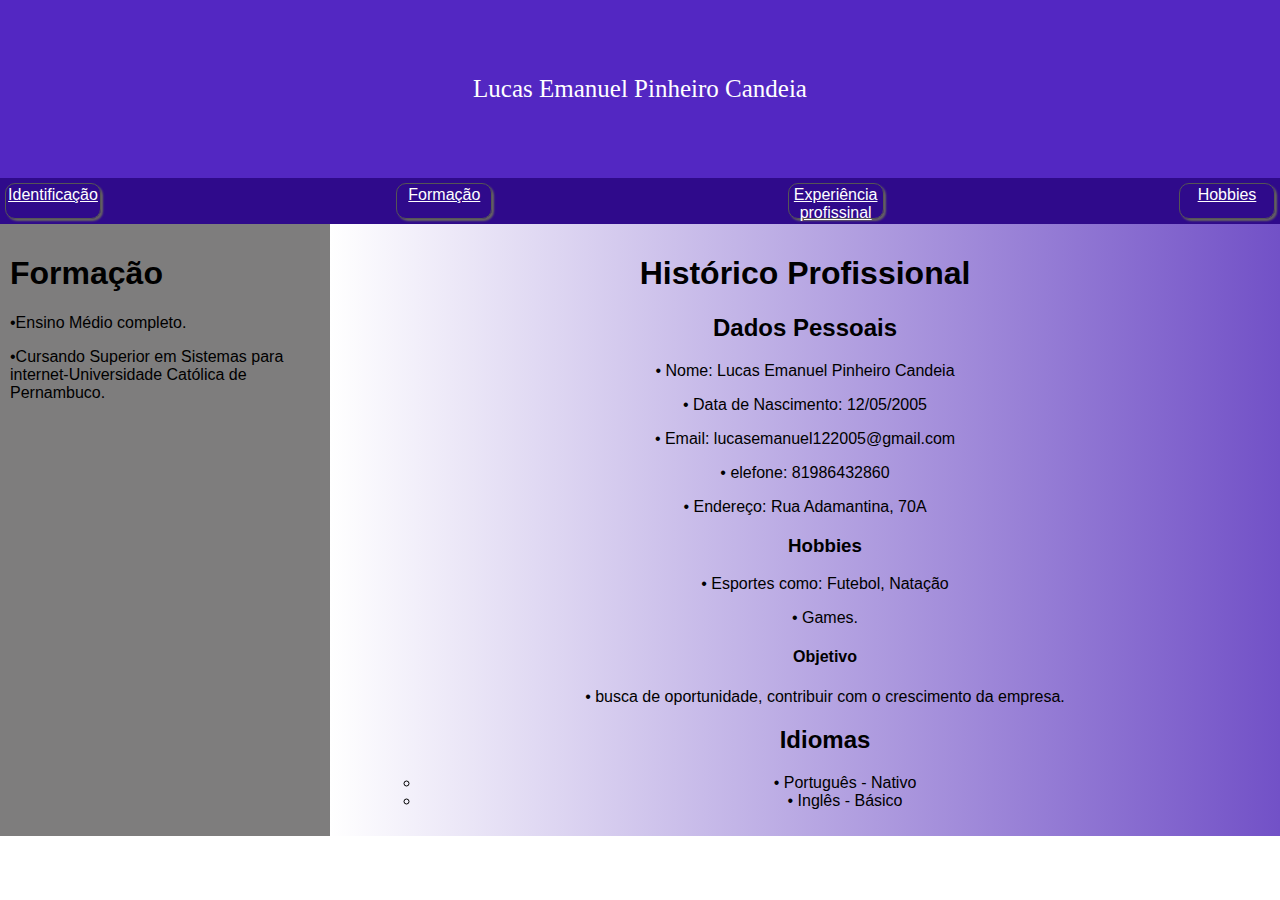
<file: Currículo/index.html>
<!DOCTYPE html>
<html lang="en">
<head>
    <meta charset="UTF-8">
    <meta http-equiv="X-UA-Compatible" content="IE=edge">
    <meta name="viewport" content="width=device-width, initial-scale=1.0">
    <link rel="stylesheet" href="style.css">
    <title>Currículo</title>
</head>
<body>
    <header>Lucas Emanuel Pinheiro Candeia</header>
    <nav>
            <a href="link.html" target="_blank">Identificação</a>
            <a href="link2.html" target="_blank">Formação</a>
            <a href="link3.html" target="_blank">Experiência profissinal</a>
            <a href="link4.html" target="_blank">Hobbies</a>
    </nav>
    <div style="display: flex;">
        <aside>
			<h1>Formação</h1>
    <p>•Ensino Médio completo.</p>
    <p>•Cursando Superior em Sistemas para internet-Universidade Católica de Pernambuco.</p>
			</aside>
        <article>
            <h1>Histórico Profissional</h1>
            <h2>Dados Pessoais</h2>
            <p>• Nome: Lucas Emanuel Pinheiro Candeia</p>
        <p>• Data de Nascimento: 12/05/2005</p>
        <p>• Email: lucasemanuel122005@gmail.com</p>
        <p>• elefone: 81986432860</p>
        <p>• Endereço: Rua Adamantina, 70A</p>
                
            <ul><h3>Hobbies</h3>
                <p>• Esportes como: Futebol, Natação</p>
                <p>• Games.</p>
            </ul>
            <ul>
                <h4>Objetivo</h4>
                <p>• busca de oportunidade, contribuir com o crescimento da empresa.</p>
                <h2>Idiomas</h2>
                <ul>
                <li>• Português - Nativo</li>
                    <li>• Inglês - Básico</li>
        </article>

    
      
    
</body>
</html>
</file>
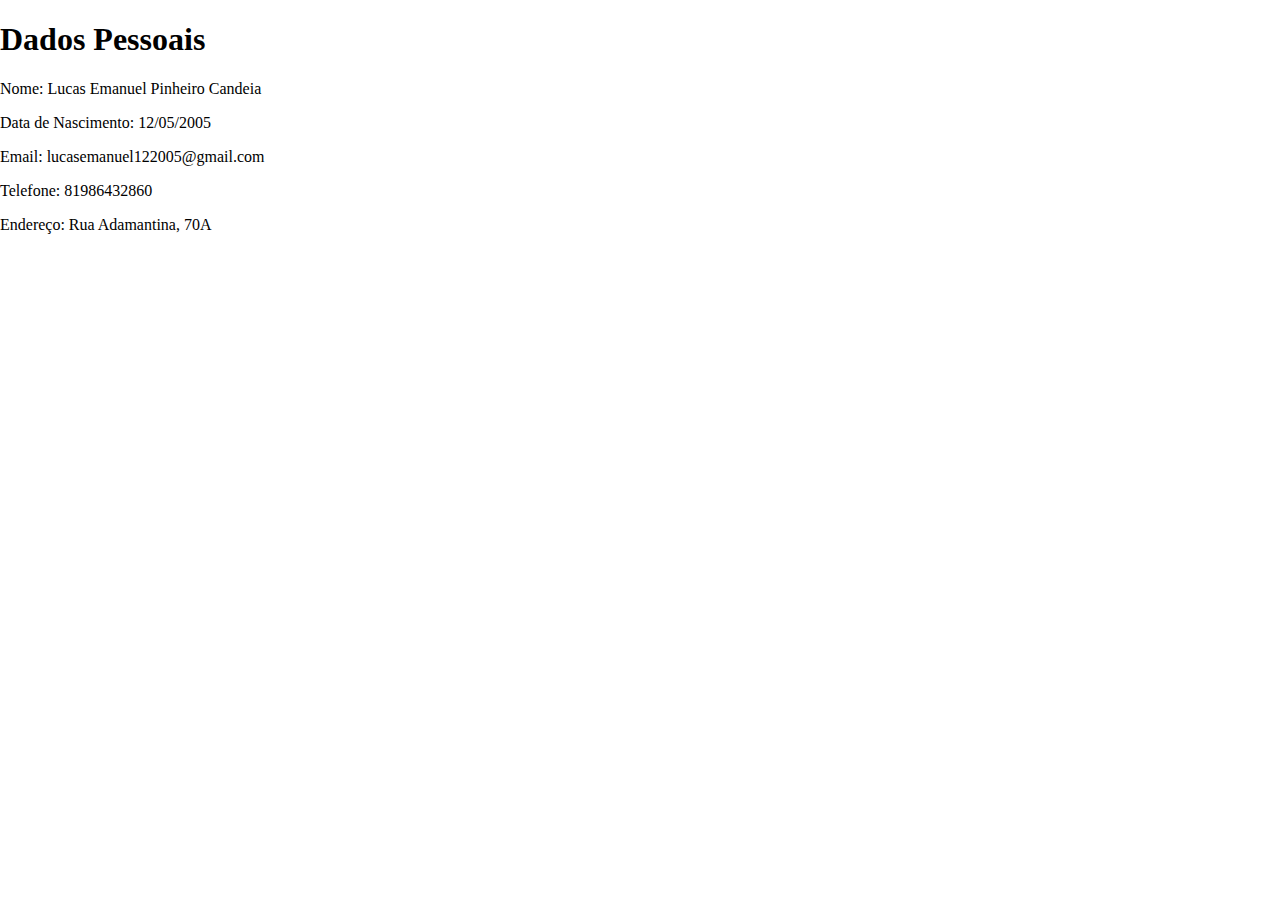
<file: Currículo/link.html>
<!DOCTYPE html>
<html lang="en">
<head>
    <meta charset="UTF-8">
    <meta http-equiv="X-UA-Compatible" content="IE=edge">
    <meta name="viewport" content="width=device-width, initial-scale=1.0">
    <link rel="stylesheet" href="style.css">
    <title>Identificação</title>
</head>
<body>
    <h1>Dados Pessoais</h1>
    <p>Nome: Lucas Emanuel Pinheiro Candeia</p>
    <p>Data de Nascimento: 12/05/2005</p>
    <p>Email: lucasemanuel122005@gmail.com</p>
    <p>Telefone: 81986432860</p>
    <p>Endereço: Rua Adamantina, 70A</p>
    
    
</body>
</html>
</file>
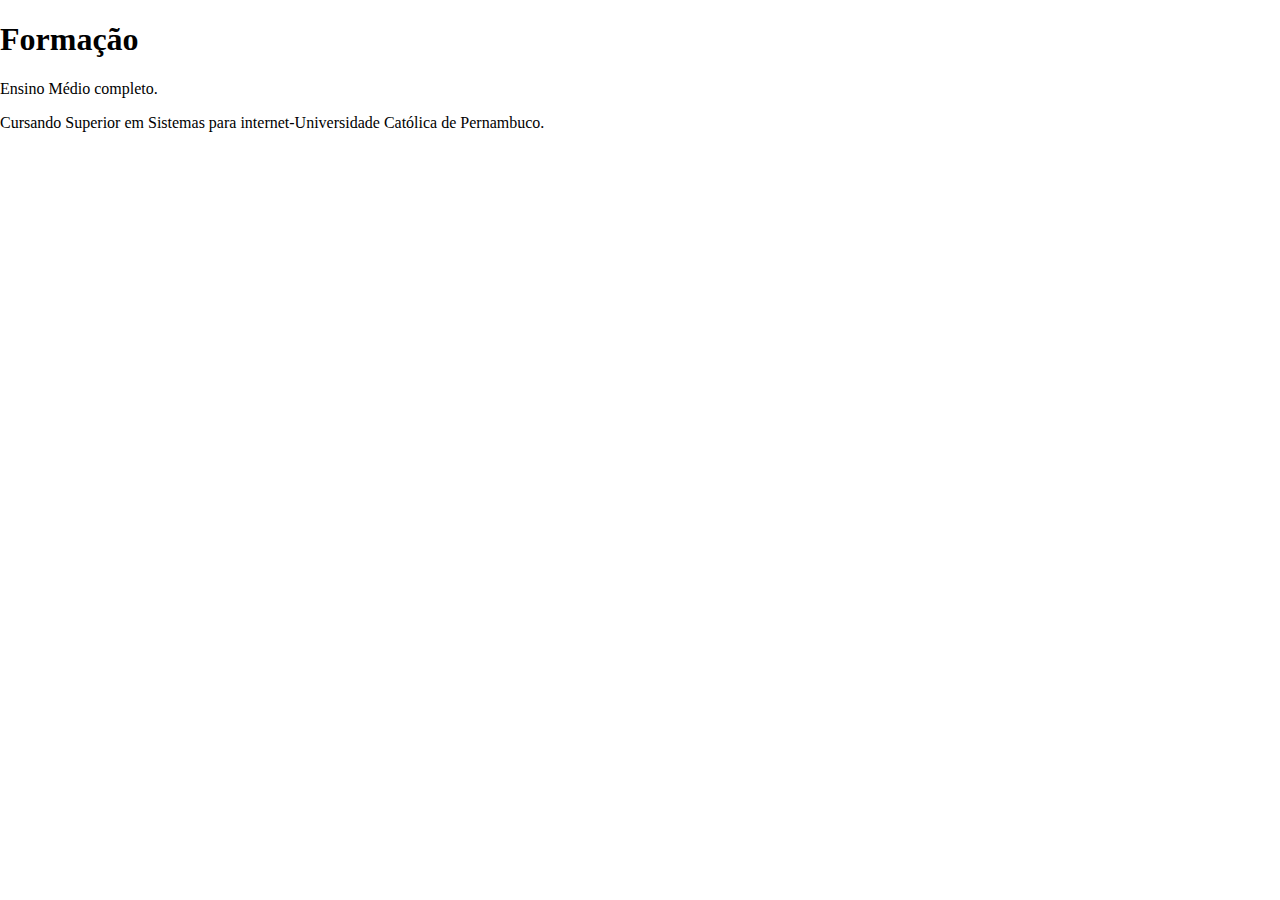
<file: Currículo/link2.html>
<!DOCTYPE html>
<html lang="en">
<head>
    <meta charset="UTF-8">
    <meta http-equiv="X-UA-Compatible" content="IE=edge">
    <meta name="viewport" content="width=device-width, initial-scale=1.0">
    <link rel="stylesheet" href="style.css">
    <title>Formação</title>
</head>
<body>
    <h1>Formação</h1>
    <p>Ensino Médio completo.</p>
    <p>Cursando Superior em Sistemas para internet-Universidade Católica de Pernambuco.</p>
    
</body>
</html>
</file>
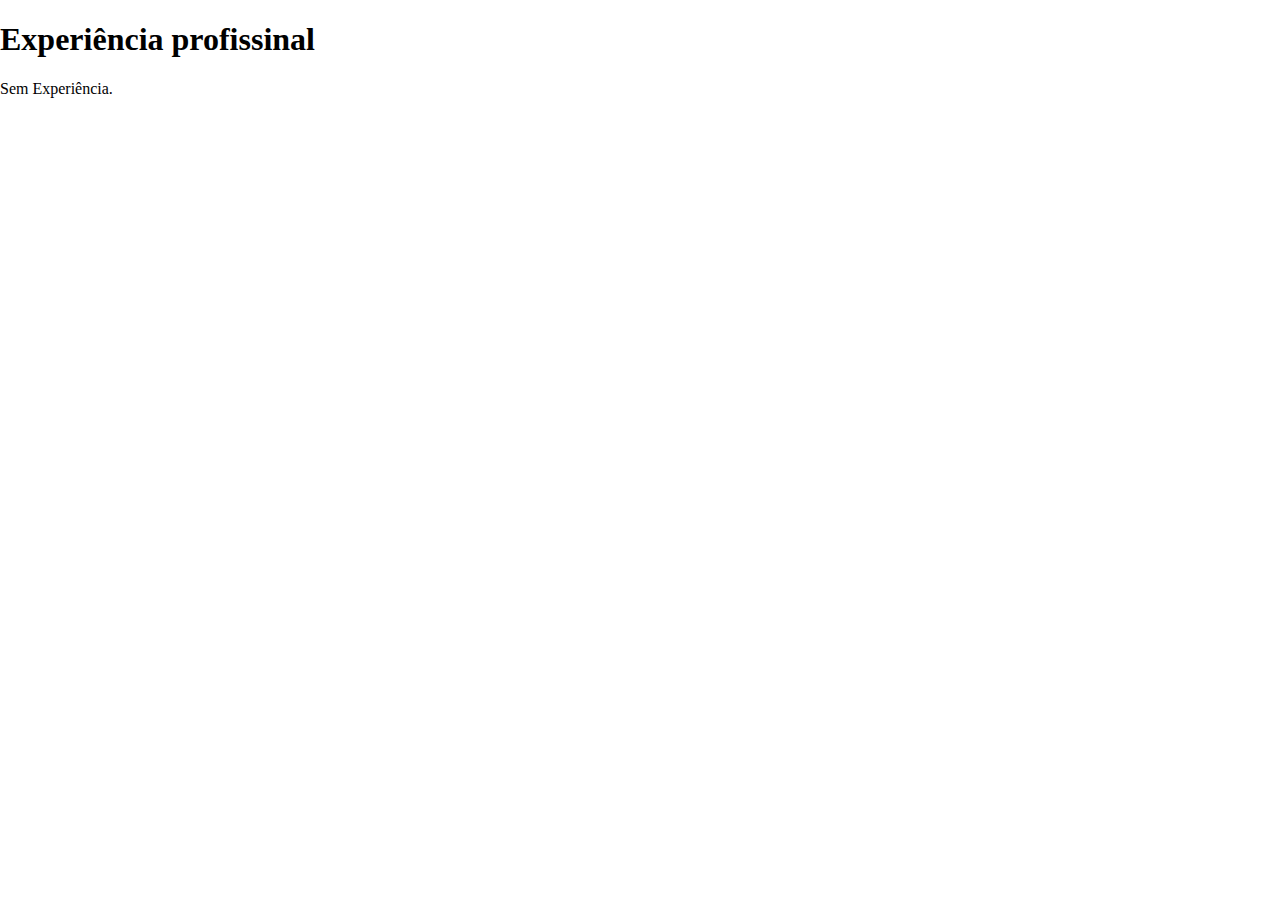
<file: Currículo/link3.html>
<!DOCTYPE html>
<html lang="en">
<head>
    <meta charset="UTF-8">
    <meta http-equiv="X-UA-Compatible" content="IE=edge">
    <meta name="viewport" content="width=device-width, initial-scale=1.0">
    <link rel="stylesheet" href="style.css">
    <title>Experiência profissinal</title>
</head>
<body>
    <h1>Experiência profissinal</h1>
    <p>Sem Experiência.</p>
    
</body>
</html>
</file>
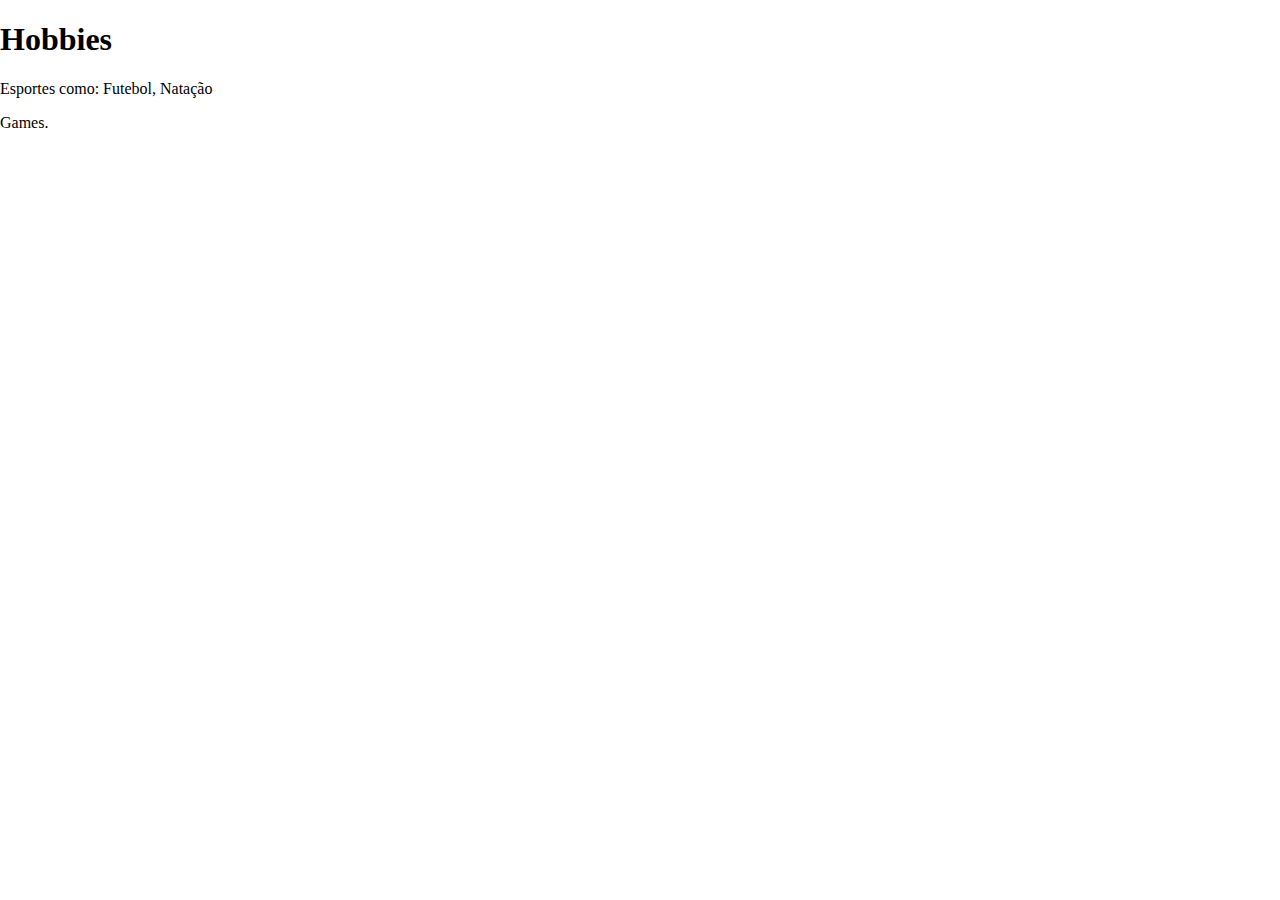
<file: Currículo/link4.html>
<!DOCTYPE html>
<html lang="en">
<head>
    <meta charset="UTF-8">
    <meta http-equiv="X-UA-Compatible" content="IE=edge">
    <meta name="viewport" content="width=device-width, initial-scale=1.0">
    <link rel="stylesheet" href="style.css">
    <title>Hobbies</title>
</head>
<body>
    <h1>Hobbies</h1>
    <p>Esportes como: Futebol, Natação</p>
    <p>Games.</p>

    
</body>
</html>
</file>
<file: Currículo/style.css>
body{
        background-color: #fff;
        margin: 0;
	    padding: 0;
}
header{
    text-align: center;
    color: #fff;
    background-color: #5327c2;
    padding: 3em;
    font-size: 25px;
}
nav{
    font-family: Arial, Helvetica, sans-serif;
    background-color: #2f0a8b;
    text-align: center;
    padding: 5px;
	list-style: none;
    display: flex;
    justify-content: space-between;
    

}
a{
    color: #fff;
    padding: 2px 2px 2px 2px;
    width: 90px;
    height: 30px;
    color: white;
    border: 1px solid #555;
    border-radius: 10px;
    text-align: center;
    user-select: none;
    cursor: pointer;
    box-shadow: 2px 2px 2px rgb(102, 98, 98);;
    
}
aside {
    color: #000000;
  background-color: #7e7d7d;
  flex: 1;
    padding: 10px;
    font-family: Arial, Helvetica, sans-serif;

}
article {
    color: #000000;
    background-image: linear-gradient(to right, #fff, #7251c7 ) ;
    background-color: #fff;
    padding: 10px;
    flex: 3;
    text-align: center;
    font-family: Arial, Helvetica, sans-serif;

}
footer{
    background-image: linear-gradient(to right, #fff, #2f0a8b ) ;background-image: linear-gradient(to right, #fff, #2f0a8b ) ;
    color: #fff;
}
</file>
